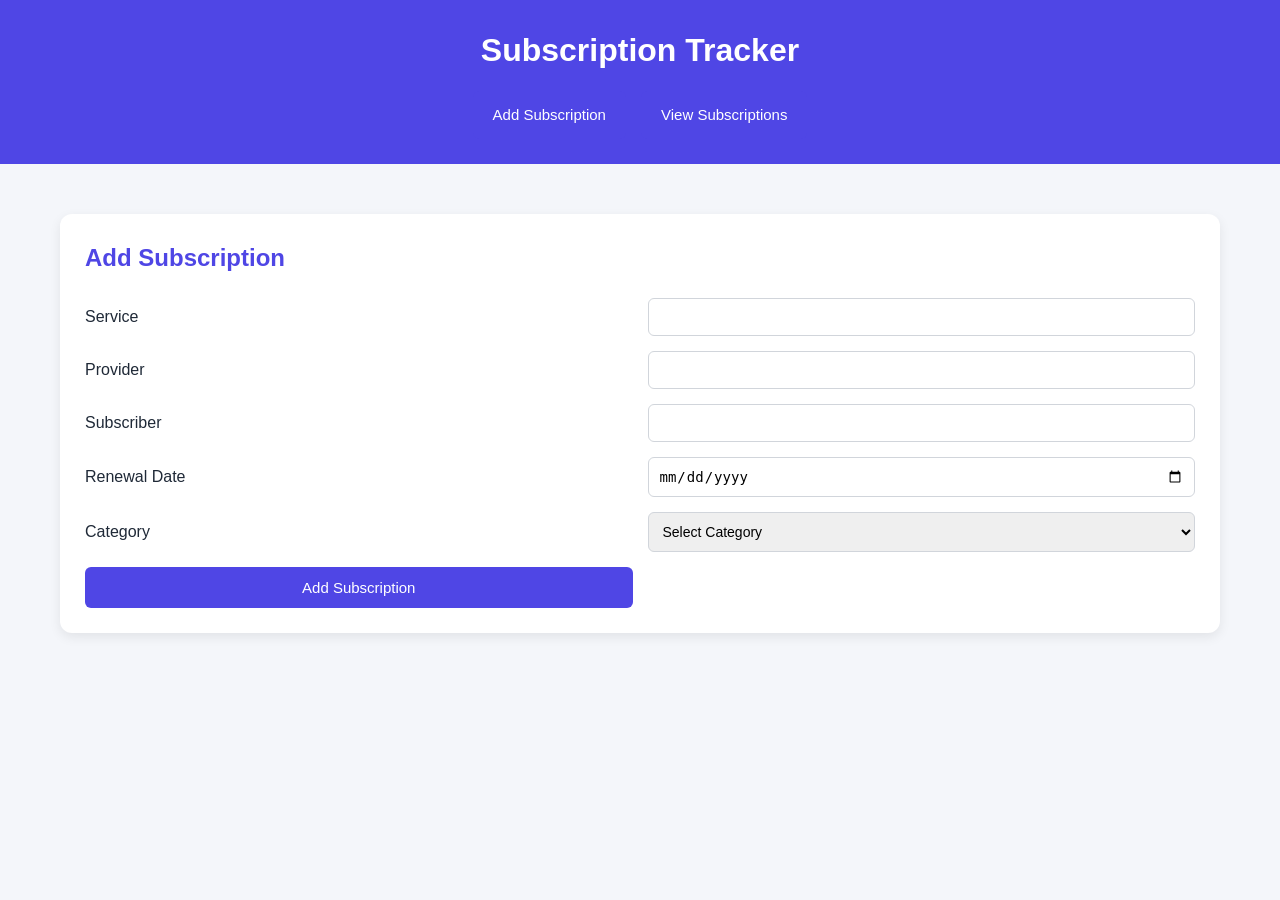
<file: index.html>
<!DOCTYPE html>
<html lang="en">
<head>
    <meta charset="UTF-8">
    <meta name="viewport" content="width=device-width, initial-scale=1.0">
    <title>Add Subscription</title>
    <link rel="stylesheet" href="styles.css">
</head>

<body>

    <header class="header">
        <h1>Subscription Tracker</h1>

        <nav>
            <a href="index.html" class="btn btn-primary">
                Add Subscription
            </a>

            <a href="subscriptions.html" class="btn btn-primary">
                View Subscriptions
            </a>
        </nav>
    </header>

    <main class="container">

        <section id="form-section" class="card">

            <h2 class="section-title">Add Subscription</h2>

            <form id="subscription-form" class="form-grid">

                <label for="service">Service</label>
                <input type="text" id="service" class="input" required>

                <label for="provider">Provider</label>
                <input type="text" id="provider" class="input" required>

                <label for="subscriber">Subscriber</label>
                <input type="text" id="subscriber" class="input" required>

                <label for="renewal-date">Renewal Date</label>
                <input type="date" id="renewal-date" class="input" required>

                <label for="category">Category</label>

                <select id="category" class="input" required>
                    <option value="">Select Category</option>
                    <option value="Entertainment">Entertainment</option>
                    <option value="Education">Education</option>
                    <option value="Software">Software</option>
                    <option value="Other">Other</option>
                </select>

                <button type="submit" class="btn btn-primary">
                    Add Subscription
                </button>

            </form>

        </section>

    </main>

    
 <script src="lib/storage-library.js"></script>
<script src="subscription-library.js"></script>
<script src="app.js"></script>

</body>
</html>
</file>
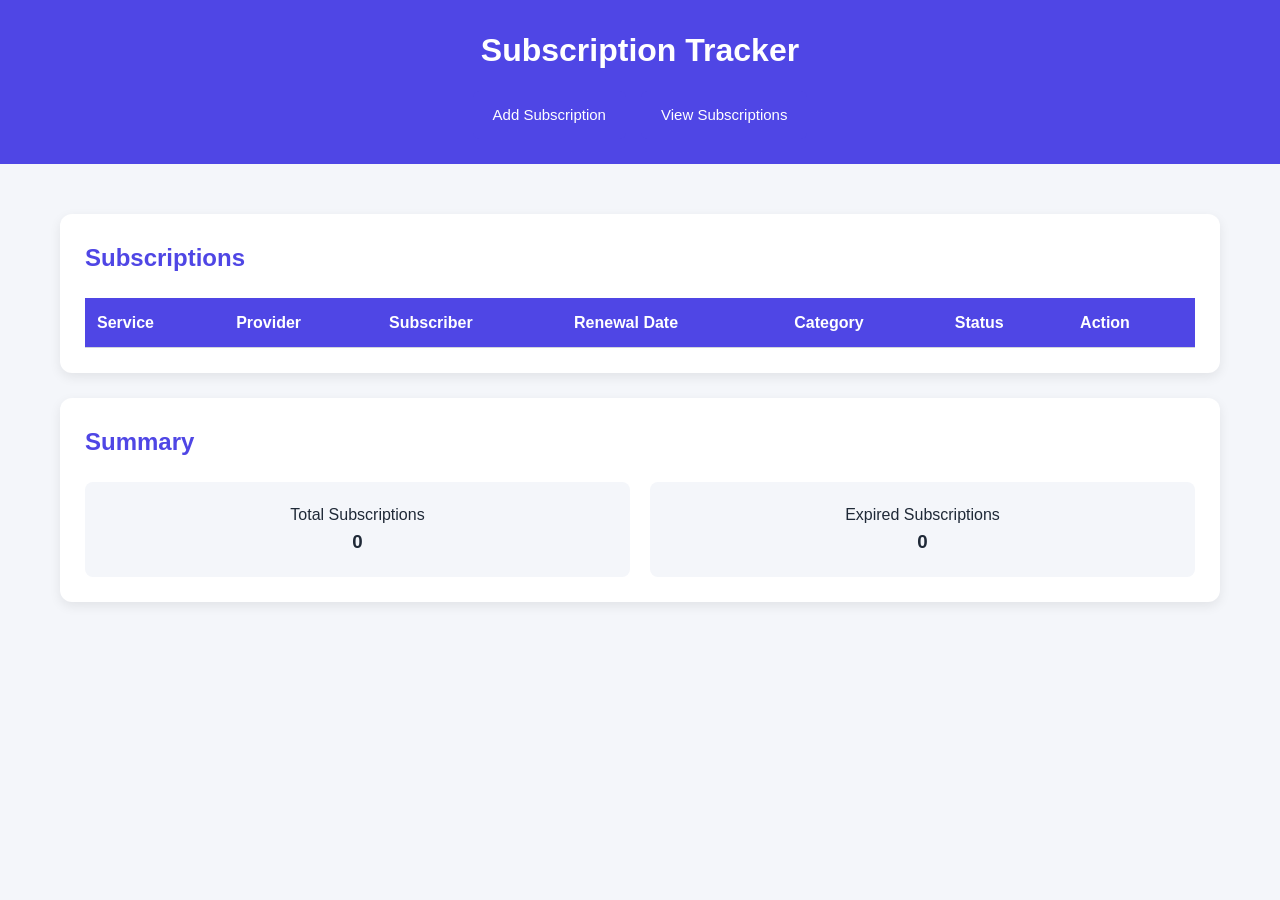
<file: subscriptions.html>
<!DOCTYPE html>
<html lang="en">
<head>
    <meta charset="UTF-8">
    <meta name="viewport" content="width=device-width, initial-scale=1.0">
    <title>View Subscriptions</title>
    <link rel="stylesheet" href="styles.css">
</head>

<body>

    <header class="header">
        <h1>Subscription Tracker</h1>

        <nav>
            <a href="index.html" class="btn btn-primary">
                Add Subscription
            </a>

            <a href="subscriptions.html" class="btn btn-primary">
                View Subscriptions
            </a>
        </nav>
    </header>

    <main class="container">

        <!-- Subscription Table -->
        <section id="table-section" class="card">

            <h2 class="section-title">Subscriptions</h2>

            <div class="table-responsive">

                <table class="table">

                    <thead>
                        <tr>
                            <th>Service</th>
                            <th>Provider</th>
                            <th>Subscriber</th>
                            <th>Renewal Date</th>
                            <th>Category</th>
                            <th>Status</th>
                            <th>Action</th>
                        </tr>
                    </thead>

                    <tbody id="subscription-list">
                    </tbody>

                </table>

            </div>

        </section>

        <!-- Summary -->
        <section id="summary-section" class="card">

            <h2 class="section-title">Summary</h2>

            <div class="summary">

                <div class="summary-item">
                    <p>Total Subscriptions</p>
                    <h3 id="total-subscriptions">0</h3>
                </div>

                <div class="summary-item">
                    <p>Expired Subscriptions</p>
                    <h3 id="expired-subscriptions">0</h3>
                </div>

            </div>

        </section>

    </main>

<script src="lib/storage-library.js"></script>
<script src="subscription-library.js"></script>
<script src="app.js"></script>
</body>
</html>
</file>
<file: styles.css>
@import url("./lib/ui-library.css");
</file>
